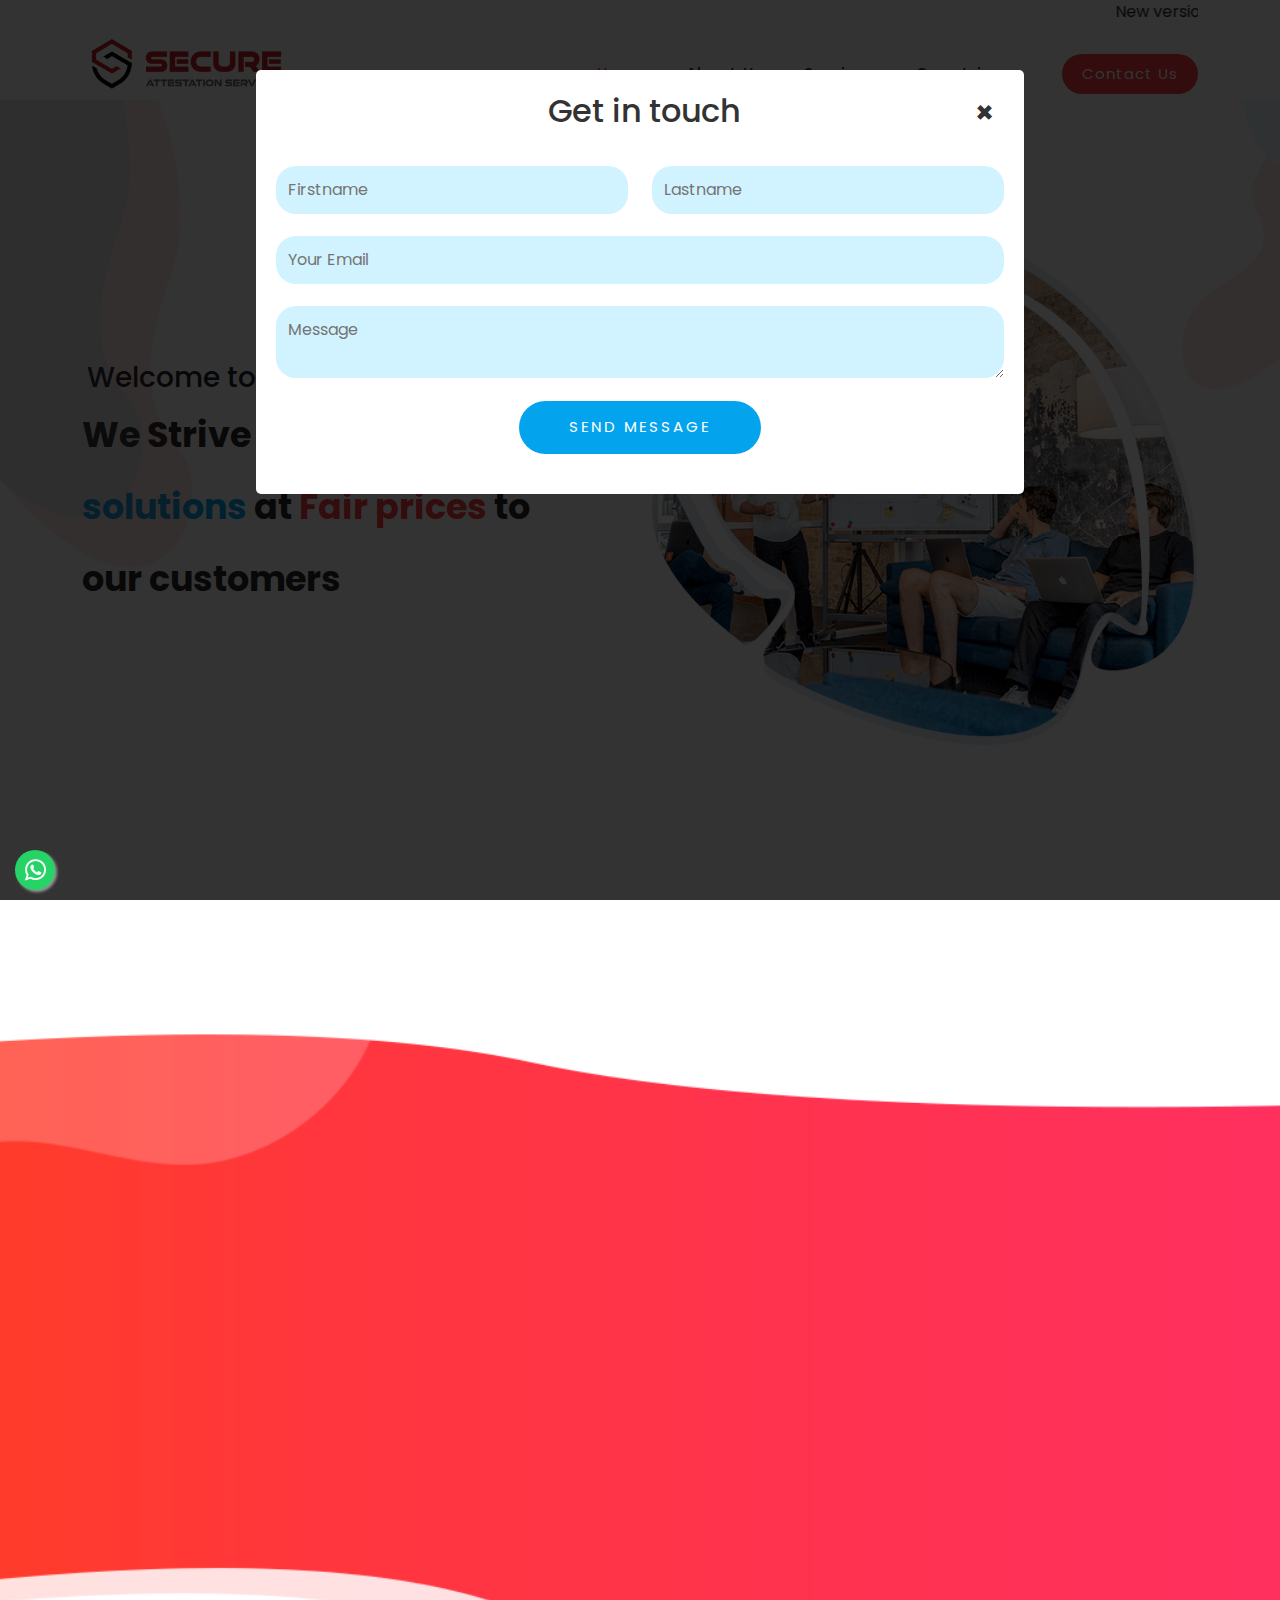
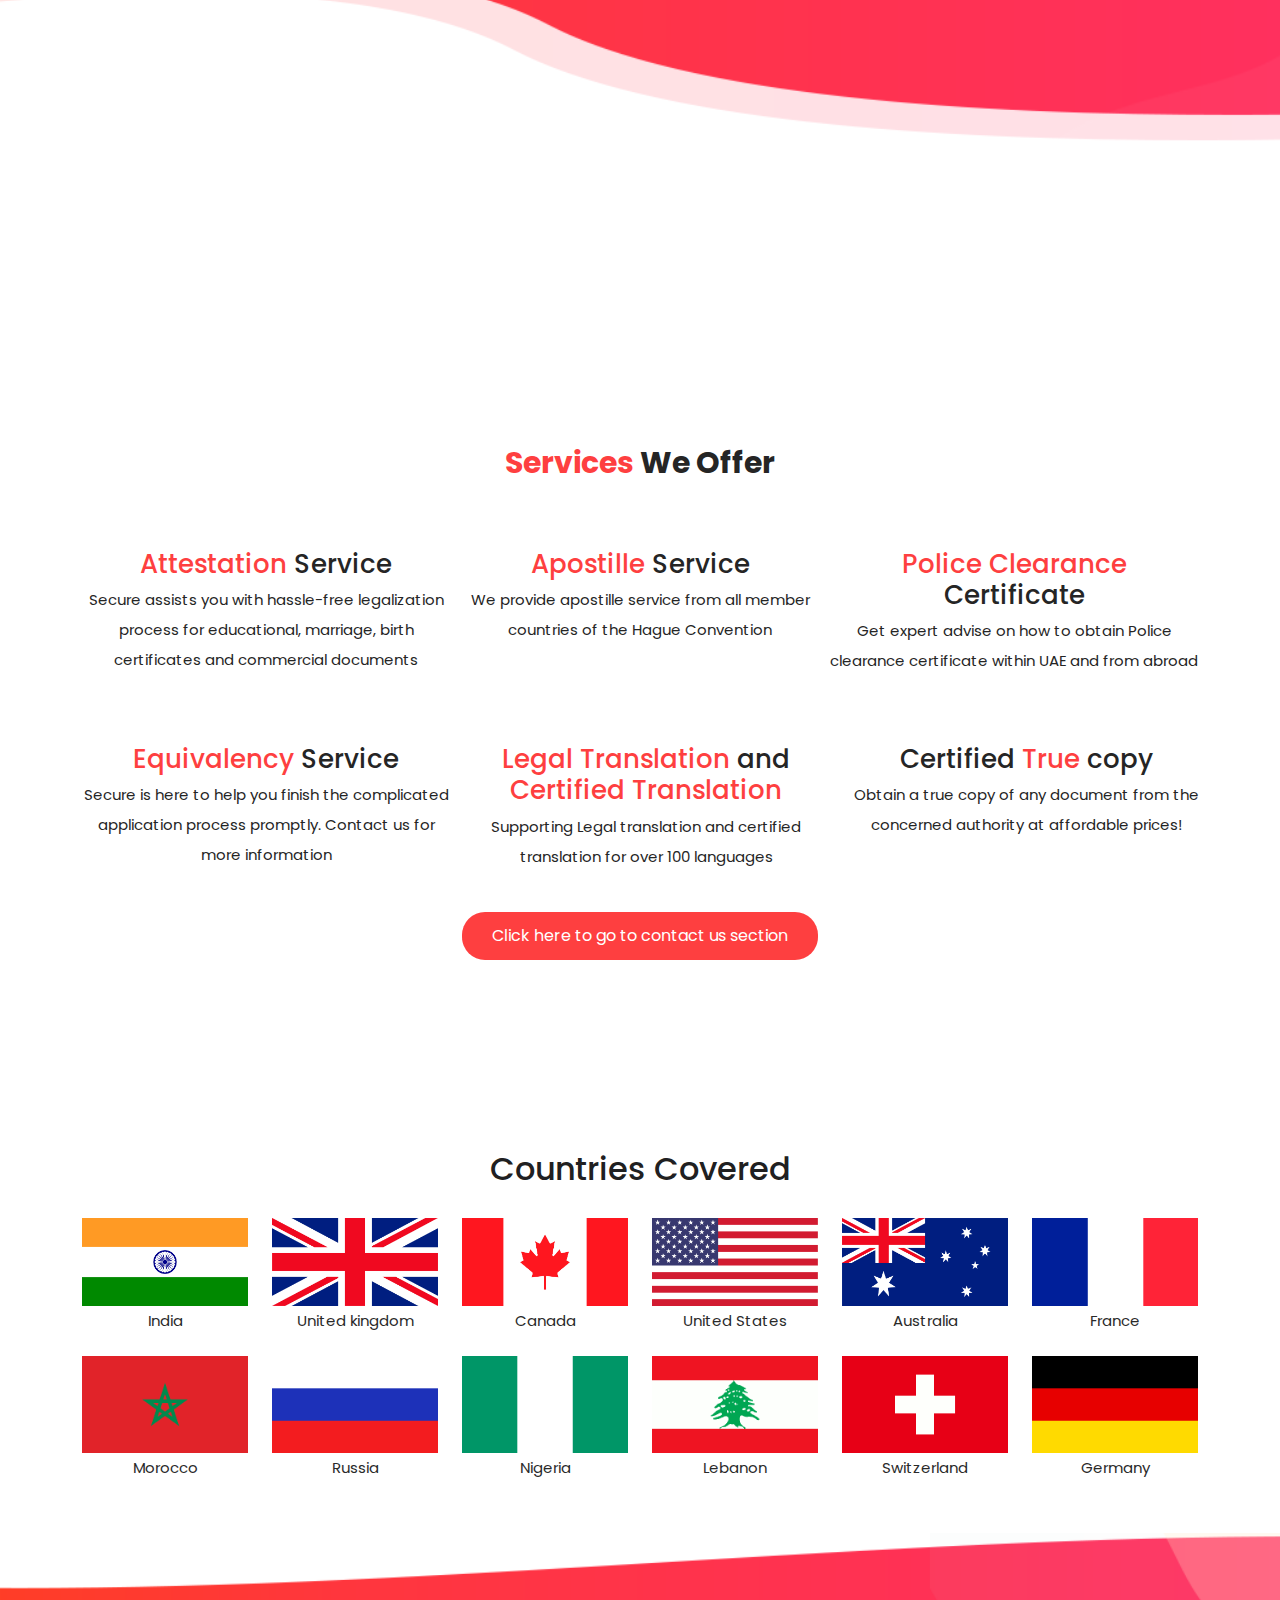
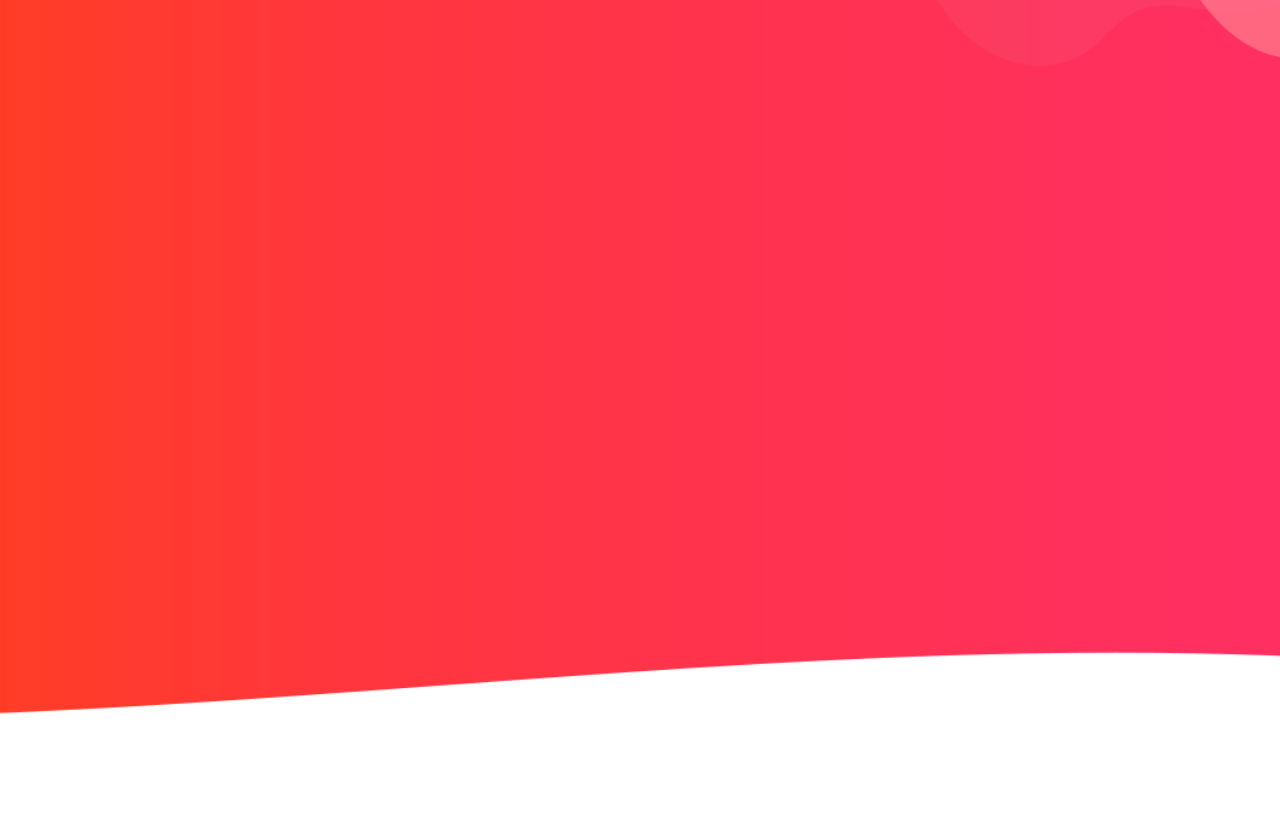
<file: Secure Attestation/index.html>
<!DOCTYPE html>
<html lang="en">

  <head>

    <meta charset="UTF-8">
    <meta name="viewport" content="width=device-width, initial-scale=1, shrink-to-fit=no">
    <meta name="description" content="">
    <meta name="author" content="">
    <link rel="preconnect" href="https://fonts.gstatic.com">
    <link href="https://fonts.googleapis.com/css2?family=Poppins:wght@100;200;300;400;500;600;700;800;900&display=swap" rel="stylesheet">
    <link rel="icon" type="x-icon" href="/assets/images/logo2.png">

    <title>Secure Attestations</title>

    <!-- Bootstrap core CSS -->
    <link href="vendor/bootstrap/css/bootstrap.min.css" rel="stylesheet">

    <!-- Additional CSS Files -->
    <link rel="stylesheet" href="assets/css/fontawesome.css">
    <link rel="stylesheet" href="assets/css/templatemo-space-dynamic.css">
    <link rel="stylesheet" href="assets/css/animated.css">
    <link rel="stylesheet" href="assets/css/owl.css">
    
  </head>

<body>

  <!-- ***** Preloader Start ***** -->
  <div id="js-preloader" class="js-preloader">
    <div class="preloader-inner">
      <span class="dot"></span>
      <div class="dots">
        <span></span>
        <span></span>
        <span></span>
      </div>
    </div>
  </div>
  <!-- ***** Preloader End ***** -->

  <!-- ***** Header Area Start ***** -->
  <header style="background-color: #fff;" class="header-area header-sticky wow slideInDown" data-wow-duration="0.75s" data-wow-delay="0s">
    <div class="container">
      <div class="row">
        <div class="col-md-12">
            <div class="d-flex justify-content-between align-items-center breaking-news bg-white">
                <!-- <div class="d-flex flex-row flex-grow-1 flex-fill justify-content-center bg-danger text-white news"><span class="d-flex align-items-center">&nbsp;Update</span></div>-->
                <marquee class="news-scroll" behavior="scroll" direction="left" onmouseover="this.stop();" onmouseout="this.start();"> 
                  <a href="#">New version to be released soon. </a> 
                </marquee>
            </div>
        </div>
    </div>
      <div class="row">
        <div class="col-12">
          <nav class="main-nav">
            <!-- ***** Logo Start ***** -->
            <a href="index.html" class="logo">
              <img src="assets/images/logo.png">
            </a>
            <!-- ***** Logo End ***** -->
            <!-- ***** Menu Start ***** -->
            <ul class="nav">
              <li class="scroll-to-section"><a href="#top" class="active">Home</a></li>
              <li class="scroll-to-section"><a href="#about">About Us</a></li>
              <li class="scroll-to-section"><a href="#services">Services</a></li>
              <li class="scroll-to-section"><a href="#Countries">Countries</a></li>  
              <li><div class="main-red-button"><a href="#divOne">Contact Us</a></div></li> 
            </ul>        
            <a class='menu-trigger'>
                <span>Menu</span>
            </a>
            <!-- ***** Menu End ***** -->
          </nav>
        </div>
      </div>
    </div>
  </header>
  <!-- ***** Header Area End ***** -->

  <div class="main-banner wow fadeIn" id="top" data-wow-duration="1s" data-wow-delay="0.5s">
    <div class="container">
      <div class="row">
        <div class="col-lg-12">
          <div class="row">
            <div class="col-lg-6 align-self-center">
              <div class="left-content header-text wow fadeInLeft" data-wow-duration="1s" data-wow-delay="1s">
                <h3 style="margin: 5px;">Welcome to Secure Attestations</h3>
                <h2>We Strive to provide <em>Simple solutions</em> at <span>Fair prices</span> to our customers</h2>
                
              </div>
            </div>
            <div class="col-lg-6">
              <div class="right-image wow fadeInRight" data-wow-duration="1s" data-wow-delay="0.5s">
                <img src="assets/images/banner-right-image.png" alt="team meeting">
              </div>
            </div>
          </div>
        </div>
      </div>
    </div>
  </div>

  <div id="about" class="about-us section">
    <div class="container">
      <div class="row">
        <div class="col-lg-6">
          <div class="left-image wow fadeIn" data-wow-duration="1s" data-wow-delay="0.2s">
           <p>Secure Attestation is a team of experienced professionals with a passion for what we do. With a combined experience of over 10 years in attestation sector, legalization services and apostille services.
            It is our guarantee to you that our service will be impeccable. Beyond just handling your documents, we promise dedication and honesty and assurity of 100% acceptability of the attestations done.       
            The strong pillars of Secure Attestation is on our values to be genuine in what we do, be transparent and never compromise on quality. We understand the importance of the documents the prompt action required. So it is vital that each client’s expectations are met with excellence and top notch quality of customer service.</p>
          </div>
        </div>
        <div class="col-lg-6 align-self-center">
          <div class="services">
            <div class="row">
              <div class="col-lg-4">
                <div class="item wow fadeIn" data-wow-duration="1s" data-wow-delay="0.5s">
                  <div class="icon">
                    <img src="assets/images/service-icon-01.png" alt="reporting">
                  </div>
                  <div class="right-text">
                    <h4>Our Purpose</h4>
                    <p>We strive to provide simple solutions at fair prices to our customers</p>
                  </div>
                </div>
              </div>
              <div class="col-lg-4">
                <div class="item wow fadeIn" data-wow-duration="1s" data-wow-delay="0.7s">
                  <div class="icon">
                    <img src="assets/images/service-icon-02.png" alt="">
                  </div>
                  <div class="right-text">
                    <h4>Mission</h4>
                    <p>To serve clients to the best of our potential and provide an optimistic and progressive environment.</p>
                  </div>
                </div>
              </div>
              <div class="col-lg-4">
                <div class="item wow fadeIn" data-wow-duration="1s" data-wow-delay="0.9s">
                  <div class="icon">
                    <img src="assets/images/service-icon-03.png" alt="">
                  </div>
                  <div class="right-text">
                    <h4>Vision</h4>
                    <p>To provide a one-stop solution for all attestation, apostille, legalization requirements to those who need worldwide.</p>
                  </div>
                </div>
              </div>
            </div>
          </div>
        </div>
      </div>
    </div>
  </div>

  <div id="services" class="our-services section">
    <div class="container">
      <div class="row">
        <h1 class="services_taital"> <span style="color: #fe3f40">Services</span> We Offer</h1>
            <div class="services_section_2 layout_padding">
                <div class="row">
                    <div class="col-md-4 padding_right_0">
                      <a href="#contactDiv">
                        <div class="services_box">
                          <h4 class="express_text"><span style="color: #fe3f40">Attestation</span> Service</h4>
                            <p class="lorem_text">Secure assists you with hassle-free legalization process for educational, marriage, birth certificates and commercial documents </p>
                        </div>
                      </a>
                    </div>
                    <div class="col-md-4 padding_0">
                      <a href="#contactDiv">
                        <div class="services_box">
                          <h4 class="express_text"><span style="color: #fe3f40">Apostille</span> Service</h4>
                            <p class="lorem_text">We provide apostille service from all member countries of the Hague Convention</p>      
                        </div>
                      </a>
                    </div>
                    <div class="col-md-4 padding_left_0">
                      <a href="#contactDiv">
                        <div class="services_box">
                          <h4 class="express_text"><span style="color: #fe3f40">Police Clearance</span> Certificate</h4>
                            <p class="lorem_text">Get expert advise on how to obtain Police clearance certificate within UAE and from abroad</p>                       
                        </div>
                      </a>
                    </div>
                    <div class="col-md-4 padding_right_0">
                      <a href="#contactDiv">
                        <div class="services_box">
                          <h4 class="express_text"><span style="color: #fe3f40">Equivalency</span> Service</h4>
                          <p class="lorem_text">Secure is here to help you finish the complicated application process promptly. Contact us for more information </p>
                        </div>
                      </a>
                    </div>
                    <div class="col-md-4 padding_right_0">
                      <a href="#contactDiv">
                        <div class="services_box">
                          <h4 class="express_text"><span style="color: #fe3f40">Legal Translation</span> and<span style="color: #fe3f40"> Certified Translation</span></h4>
                          <p class="lorem_text">Supporting Legal translation and certified translation for over 100 languages</p>
                        </div>
                      </a>
                    </div>
                    <div class="col-md-4 padding_right_0">
                      <a href="#contactDiv">
                        <div class="services_box">
                          <h4 class="express_text">Certified <span style="color: #fe3f40">True</span> copy</h4>
                          <p class="lorem_text">Obtain a true copy of any document from the concerned authority at affordable prices!</p>
                        </div>
                      </a>
                    </div>
                  </a>
                    <div class="col-md-4"> 
                    </div>
                    <div class="col-md-4">
                      <div class="contact-btn"><a href="#contactDiv">Click here to go to contact us section</a></div>
                    </div>
                </div>
         </div>
      </div>
    </div>
  </div>

  
  <div id="Countries" class="our-countries section">
    <div class="container">
      <div class="row">
         <div class="col-md-6 offset-md-3">
            <div class="titlepage">
               <h2>Countries Covered</h2>
               <span></span> 
            </div>
      </div>
         <div class="container" >     
         </div class="row">
            <div class="col-lg-2 col-md-4 col-sm-4 col-12 flags">
               <img class="img-fluid" src = "assets/images/india2.jpg">
               <p style="text-align: center;">India</p>
            </div>
            <div class="col-lg-2 col-md-4 col-sm-4 col-12 flags">
               <img class="img-fluid"src = "assets/images/united_kingdom.jpg">
               <p style="text-align: center;">United kingdom</p>
            </div>
            <div class="col-lg-2 col-md-4 col-sm-4 col-12 flags">
               <img class="img-fluid"src = "assets/images/canada.jpg">
               <p style="text-align: center;">Canada</p>
            </div>  
            <div class="col-lg-2 col-md-4 col-sm-4 col-12 flags">
               <img class="img-fluid"src = "assets/images/united_states.jpg">
               <p style="text-align: center;">United States</p>
            </div>
            <div class="col-lg-2 col-md-4 col-sm-4 col-12 flags">
               <img class="img-fluid" src = "assets/images/australia.jpg">
               <p style="text-align: center;">Australia</p>
            </div>
            <div class="col-lg-2 col-md-4 col-sm-4 col-12 flags">
               <img class="img-fluid"src = "assets/images/france.jpg">
               <p style="text-align: center;">France</p>
            </div>
           </div>
           <div class="row">
            <div class="col-lg-2 col-md-4 col-sm-4 col-12 flags">
               <img class="img-fluid"src = "assets/images/morocco.png">
               <p style="text-align: center;">Morocco</p>
            </div>
            <div class="col-lg-2 col-md-4 col-sm-4 col-12 flags">
               <img class="img-fluid"src = "assets/images/russia.png">
               <p style="text-align: center;">Russia</p>
            </div>
            <div class="col-lg-2 col-md-4 col-sm-4 col-12 flags">
               <img class="img-fluid" src = "assets/images/nigeria.png">
               <p style="text-align: center;">Nigeria</p>
            </div>
            <div class="col-lg-2 col-md-4 col-sm-4 col-12 flags">
               <img class="img-fluid"src = "assets/images/lebanon.png">
               <p style="text-align: center;">Lebanon</p>
            </div>
            <div class="col-lg-2 col-md-4 col-sm-4 col-12 flags">
               <img class="img-fluid"src = "assets/images/switzerland.png">
               <p style="text-align: center;">Switzerland</p>
            </div>
            <div class="col-lg-2 col-md-4 col-sm-4 col-12 flags">
               <img class="img-fluid"src = "assets/images/germany.png">
               <p style="text-align: center;">Germany</p>
            </div>
            </div>
         </div>      
   </div>
  </div>

  
  <div id="contactDiv" class="contact-us section">
    <div class="container">
      <div class="row">
        <h1 class="services_taital"> <span style="color: #fe3f40"></span></h1>
        <div class="col-lg-6 align-self-center wow fadeInLeft" data-wow-duration="0.5s" data-wow-delay="0.25s">
          <div class="section-heading">
            <h2>Let's get in touch</h2>
            <div class="phone-info">
              <h3><span><i class="fa fa-phone"></i>   Landline : +971 4 329 0994</span></h3>
              <h3><i class="fa fa-phone"></i>    Mobile and whatsapp: +971 526 384 831</h3>
              <h3>Email address: info@secureattestation.com</h3>
            </div>
          </div>
        </div>
        <div class="col-lg-6 wow fadeInRight" data-wow-duration="0.5s" data-wow-delay="0.25s">
          <form id="contact" class="resetForm">
            <div class="row">
              <div class="col-lg-6">
                <fieldset>
                  <input type="text" name="firstname" id="firstname" placeholder="Firstname" autocomplete="on" required>
                </fieldset>
              </div>
              <div class="col-lg-6">
                <fieldset>
                  <input type="text" name="lastname" id="lastname" placeholder="Lastname" autocomplete="on" required>
                </fieldset>
              </div>
              <div class="col-lg-12">
                <fieldset>
                  <input type="text" name="email" id="email" pattern="[^ @]*@[^ @]*" placeholder="Your Email" required="">
                </fieldset>
              </div>
              <div class="col-lg-12">
                <fieldset>
                  <textarea name="message" type="text" class="form-control" id="message" placeholder="Message" required=""></textarea>  
                </fieldset>
              </div>
              <div class="col-lg-12">
                <fieldset>
                  <button type="submit" id="form-submit" class="main-button ">Send Message</button>
                </fieldset>
              </div>
            </div>
            <div class="contact-dec">
              <img src="assets/images/contact-decoration.png" alt="">
            </div>
          </form>
        </div>
      </div>
    </div>
  </div>

 <div class="overlay" id="divOne">
		<div class="wrapper">
		  <h2>Get in touch</h2><a class="close" href="#">&times;</a>
        <div class="col-lg-12 wow fadeInRight" data-wow-duration="0.5s" data-wow-delay="0.25s"></div>
				<div class="container">
					<form id="getInTouchForm" class="cOntact-us resetForm" style="margin-top: 10px">
            <div class="row">
              <div class="col-lg-6">
                <fieldset>
                  <input type="text" name="firstname" id="firstname" placeholder="Firstname" autocomplete="on" required>
                </fieldset>
              </div>
              <div class="col-lg-6">
                <fieldset>
                  <input type="text" name="lastname" id="lastname" placeholder="Lastname" autocomplete="on" required>
                </fieldset>
              </div>
              <div class="col-lg-12">
                <fieldset>
                  <input type="text" name="email" id="email" pattern="[^ @]*@[^ @]*" placeholder="Your Email" required="">
                </fieldset>
              </div>
              <div class="col-lg-12">
                <fieldset>
                  <textarea name="message" type="text" id="message" placeholder="Message" required=""></textarea>  
                </fieldset>
              </div>
              <div class="col-lg-12">
                <fieldset>
                  <button type="submit" id="form-submit" class="main-button ">Send Message</button>
                </fieldset>
              </div>
            </div>
					</form>
				</div>
		</div>
	</div>
  
  <div style="display: none;" id="messagePopup"><a href="#enquiryMessage">Message Popup</a></div>

  <div class="overlay" id="enquiryMessage">
		<div class="wrapper">
		  <a class="close" href="#">&times;</a>
        <div class="col-lg-12 wow fadeInRight" data-wow-duration="0.5s" data-wow-delay="0.25s"></div>
				<div class="container">
					<p id="msgString"></p>
				</div>
		</div>
	</div>

  <div style="display: none;" id="cssSpinnerLoad"><a href="#cssSpinnerLoadDiv">Message Popup</a></div>

  <div class="overlay" id="cssSpinnerLoadDiv">
		  <a class="close" href="#">&times;</a>	
      <div class="cssload-main">
        <span class="cssload-spinner"></span>
		  </div>
	</div>


  <a  class="whats-app" href="https://api.whatsapp.com/send/?phone=971544255147&text&app_absent=0">
    <i class="fa fa-whatsapp my-float"></i>
  </a>

  <footer>
    <div class="container">
      <div class="row">
        <div class="col-lg-12 wow fadeIn" data-wow-duration="1s" data-wow-delay="0.25s">
          <p> Copyright <span id="currentYear"></span> . All Rights Reserved. 
          </p>
        </div>
      </div>
    </div>
  </footer>

  <!-- Scripts -->

      <!--Start of Tawk.to Script-->
        <script type="text/javascript">
           var Tawk_API=Tawk_API||{}, Tawk_LoadStart=new Date();
             (function(){
                var s1=document.createElement("script"),s0=document.getElementsByTagName("script")[0];
               s1.async=true;
               s1.src='https://embed.tawk.to/63b5321347425128790b8cdf/1gltsn7ka';
               s1.charset='UTF-8';
               s1.setAttribute('crossorigin','*');
                s0.parentNode.insertBefore(s1,s0);
             })();
         </script>
     <!--End of Tawk.to Script-->
 
      <script src="vendor/jquery/jquery.min.js"></script>
      <script src="vendor/bootstrap/js/bootstrap.bundle.min.js"></script>
      <script src="assets/js/owl-carousel.js"></script>
      <script src="assets/js/animation.js"></script>
      <script src="assets/js/imagesloaded.js"></script>
      <script src="assets/js/templatemo-custom.js"></script>
</body>
</html>
</file>
<file: Secure Attestation/assets/css/templatemo-space-dynamic.css>
/* 

TemplateMo 562 Space Dynamic

https://templatemo.com/tm-562-space-dynamic

*/

/* ---------------------------------------------
Table of contents
------------------------------------------------
01. font & reset css
02. reset
03. global styles
04. header
05. banner
06. features
07. testimonials
08. contact
09. footer
10. preloader
11. search
12. portfolio

--------------------------------------------- */
/* 
---------------------------------------------
font & reset css
--------------------------------------------- 
*/
@import url('https://fonts.googleapis.com/css2?family=Poppins:wght@100;200;300;400;500;600;700;800;900&display=swap');
/* 
---------------------------------------------
reset
--------------------------------------------- 
*/

.logo {
  
  margin-top: -15px;
  margin-bottom: 20px;
  margin-right: 20px;
  height: 100%;
  width: 250px;

}


html, body, div, span, applet, object, iframe, h1, h2, h3, h4, h5, h6, p, blockquote, div
pre, a, abbr, acronym, address, big, cite, code, del, dfn, em, font, img, ins, kbd, q,
s, samp, small, strike, strong, sub, sup, tt, var, b, u, i, center, dl, dt, dd, ol, ul, li,
figure, header, nav, section, article, aside, footer, figcaption {
  margin: 0;
  padding: 0;
  border: 0;
  outline: 0;
}

/* clear fix */
.grid:after {
  content: '';
  display: block;
  clear: both;
}

/* ---- .grid-item ---- */

.grid-sizer,
.grid-item {
  width: 50%;
}

.grid-item {
  float: left;
}

.grid-item img {
  display: block;
  max-width: 100%;
}

.clearfix:after {
  content: ".";
  display: block;
  clear: both;
  visibility: hidden;
  line-height: 0;
  height: 0;
}

.clearfix {
  display: inline-block;
}

html[xmlns] .clearfix {
  display: block;
}

* html .clearfix {
  height: 1%;
}

ul, li {
  padding: 0;
  margin: 0;
  list-style: none;
}

header, nav, section, article, aside, footer, hgroup {
  display: block;
}

* {
  box-sizing: border-box;
}

html, body {
  font-family: 'Poppins', sans-serif;
  font-weight: 400;
  background-color: #fff;
  -ms-text-size-adjust: 100%;
  -webkit-font-smoothing: antialiased;
  -moz-osx-font-smoothing: grayscale;
}

a {

  color: inherit;
  text-decoration: none !important;
}

a:hover {

  color: inherit;

}

h1, h2, h3, h4, h5, h6 {
  margin-top: 0px;
  margin-bottom: 0px;
}

ul {
  margin-bottom: 0px;
}

p {
  font-size: 15px;
  line-height: 30px;
  color: #2a2a2a;
}

img {
  width: 100%;
  overflow: hidden;
}


/* 
---------------------------------------------
global styles
--------------------------------------------- 
*/
html,
body {
  background: #fff;
  font-family: 'Poppins', sans-serif;
}

::selection {
  background: #03a4ed;
  color: #fff;
}

::-moz-selection {
  background: #03a4ed;
  color: #fff;
}

@media (max-width: 991px) {
  html, body {
    overflow-x: hidden;
  }
  .mobile-top-fix {
    margin-top: 30px;
    margin-bottom: 0px;
  }
  .mobile-bottom-fix {
    margin-bottom: 30px;
  }
  .mobile-bottom-fix-big {
    margin-bottom: 60px;
  }
}

.page-section {
  margin-top: 120px;
}

.section-heading h2 {
  font-size: 30px;
  text-transform: capitalize;
  color: #2a2a2a;
  font-weight: 700;
  letter-spacing: 0.25px;
  position: relative;
  z-index: 2;
  line-height: 44px;
}

.section-heading h2 em {
  font-style: normal;
  color: #03a4ed;
}

.section-heading h2 span {
  color: #fe3f40;
}

.main-blue-button a {
  display: inline-block;
  background-color: #03a4ed;
  font-size: 15px;
  font-weight: 400;
  color: #fff;
  text-transform: capitalize;
  padding: 12px 25px;
  border-radius: 23px;
  letter-spacing: 0.25px;
}

.main-red-button a {
  display: inline-block;
  background-color: #fe3f40;
  font-size: 15px;
  font-weight: 400;
  color: #fff;
  text-transform: capitalize;
  padding: 12px 25px;
  border-radius: 23px;
  letter-spacing: 0.25px;
}

.contact-btn {

  padding: 12px 25px;
  margin-top: 40px;
  text-align: center;
  border-radius: 23px;
  background-color: #fe3f40;

}

.contact-btn a{

  color: #fff;

}

.main-white-button a {
  display: inline-block;
  background-color: #fff;
  font-size: 15px;
  font-weight: 400;
  color: #fe3f40;
  text-transform: capitalize;
  padding: 12px 25px;
  border-radius: 23px;
  letter-spacing: 0.25px;
}


/* 
---------------------------------------------
header
--------------------------------------------- 
*/

.background-header {
  background-color: #fff!important;
  height: 80px!important;
  position: fixed!important;
  top: 0px;
  left: 0px;
  right: 0px;
  box-shadow: 0px 0px 10px rgba(0,0,0,0.15)!important;
}

.background-header .logo,
.background-header .main-nav .nav li a {
  color: #1e1e1e!important;
}

.background-header .main-nav .nav li:hover a {
  color: #fe3f40!important;
}

.background-header .nav li a.active {
  color: #fe3f40!important;
}

.header-area {
  background-color: white ;
  position: absolute;
  top: 0px;
  left: 0px;
  right: 0px;
  z-index: 50;
  height: 100px;
  -webkit-transition: all .5s ease 0s;
  -moz-transition: all .5s ease 0s;
  -o-transition: all .5s ease 0s;
  transition: all .5s ease 0s;
}

.header-area .main-nav {
  min-height: 80px;
  background: transparent;
}

.header-area .main-nav .logo {
  margin-top: 10px;
  float: left;
  -webkit-transition: all 0.3s ease 0s;
  -moz-transition: all 0.3s ease 0s;
  -o-transition: all 0.3s ease 0s;
  transition: all 0.3s ease 0s;
}

.header-area .main-nav .logo img {
  width: 80%;
  height: auto;
  margin: 1px;

}
.header-area .main-nav .logo h4 {
    font-size: 24px;
    font-weight: 700;
    text-transform: uppercase;
    color: #03a4ed;
    line-height: 100px;
    float: left;
    -webkit-transition: all 0.3s ease 0s;
    -moz-transition: all 0.3s ease 0s;
    -o-transition: all 0.3s ease 0s;
    transition: all 0.3s ease 0s;
}

.logo h4 span {
  color: #fe3f40;
}

.background-header .main-nav .logo h4 {
  line-height: 80px;
}

.background-header .main-nav .nav {
  margin-top: 20px !important;
}

.header-area .main-nav .nav {
  float: right;
  margin-top: 30px;
  margin-right: 0px;
  background-color: transparent;
  -webkit-transition: all 0.3s ease 0s;
  -moz-transition: all 0.3s ease 0s;
  -o-transition: all 0.3s ease 0s;
  transition: all 0.3s ease 0s;
  position: relative;
 
}

.header-area .main-nav .nav li {
  padding-left: 20px;
  padding-right: 20px;
}

.header-area .main-nav .nav li:last-child {
  padding-right: 0px;
  padding-left: 40px;
}

.header-area .main-nav .nav li:last-child a ,
.background-header .main-nav .nav li:last-child a {
  color: #fff !important;
  padding: 0px 20px;
  font-weight: 400;
}

.header-area .main-nav .nav li:last-child a:hover,
.header-area .main-nav .nav li:last-child a.active {
  color: #fff !important;
}

.header-area .main-nav .nav li a {
  display: block;
  font-weight: 500;
  font-size: 15px;
  color: #2a2a2a;
  text-transform: capitalize;
  -webkit-transition: all 0.3s ease 0s;
  -moz-transition: all 0.3s ease 0s;
  -o-transition: all 0.3s ease 0s;
  transition: all 0.3s ease 0s;
  height: 40px;
  line-height: 40px;
  border: transparent;
  letter-spacing: 1px;
}

.header-area .main-nav .nav li a {
  color: #2a2a2a;
}

.header-area .main-nav .nav li:hover a,
.header-area .main-nav .nav li a.active {
  color: #fe3f40!important;
}

.background-header .main-nav .nav li:hover a,
.background-header .main-nav .nav li a.active {
  color: #fe3f40!important;
  opacity: 1;
}

.header-area .main-nav .nav li:last-child a:hover ,
.background-header .main-nav .nav li:last-child a:hover {
  background-color: #03a4ed;
}

.header-area .main-nav .nav li.submenu {
  position: relative;
  padding-right: 30px;
}

.header-area .main-nav .nav li.submenu:after {
  font-family: FontAwesome;
  content: "\f107";
  font-size: 12px;
  color: #2a2a2a;
  position: absolute;
  right: 18px;
  top: 12px;
}

.background-header .main-nav .nav li.submenu:after {
  color: #2a2a2a;
}

.header-area .main-nav .nav li.submenu ul {
  position: absolute;
  width: 200px;
  box-shadow: 0 2px 28px 0 rgba(0, 0, 0, 0.06);
  overflow: hidden;
  top: 50px;
  opacity: 0;
  transform: translateY(+2em);
  visibility: hidden;
  z-index: -1;
  transition: all 0.3s ease-in-out 0s, visibility 0s linear 0.3s, z-index 0s linear 0.01s;
}

.header-area .main-nav .nav li.submenu ul li {
  margin-left: 0px;
  padding-left: 0px;
  padding-right: 0px;
}

.header-area .main-nav .nav li.submenu ul li a {
  opacity: 1;
  display: block;
  background: #f7f7f7;
  color: #2a2a2a!important;
  padding-left: 20px;
  height: 40px;
  line-height: 40px;
  -webkit-transition: all 0.3s ease 0s;
  -moz-transition: all 0.3s ease 0s;
  -o-transition: all 0.3s ease 0s;
  transition: all 0.3s ease 0s;
  position: relative;
  font-size: 13px;
  font-weight: 400;
  border-bottom: 1px solid #eee;
}

.header-area .main-nav .nav li.submenu ul li a:hover {
  background: #fff;
  color: #fe3f40!important;
  padding-left: 25px;
}

.header-area .main-nav .nav li.submenu ul li a:hover:before {
  width: 3px;
}

.header-area .main-nav .nav li.submenu:hover ul {
  visibility: visible;
  opacity: 1;
  z-index: 1;
  transform: translateY(0%);
  transition-delay: 0s, 0s, 0.3s;
}

.header-area .main-nav .menu-trigger {
  cursor: pointer;
  display: block;
  position: absolute;
  top: 33px;
  width: 32px;
  height: 40px;
  text-indent: -9999em;
  z-index: 99;
  right: 40px;
  display: none;
}

.background-header .main-nav .menu-trigger {
  top: 23px;
}

.header-area .main-nav .menu-trigger span,
.header-area .main-nav .menu-trigger span:before,
.header-area .main-nav .menu-trigger span:after {
  -moz-transition: all 0.4s;
  -o-transition: all 0.4s;
  -webkit-transition: all 0.4s;
  transition: all 0.4s;
  background-color: #1e1e1e;
  display: block;
  position: absolute;
  width: 30px;
  height: 2px;
  left: 0;
}

.background-header .main-nav .menu-trigger span,
.background-header .main-nav .menu-trigger span:before,
.background-header .main-nav .menu-trigger span:after {
  background-color: #1e1e1e;
}

.header-area .main-nav .menu-trigger span:before,
.header-area .main-nav .menu-trigger span:after {
  -moz-transition: all 0.4s;
  -o-transition: all 0.4s;
  -webkit-transition: all 0.4s;
  transition: all 0.4s;
  background-color: #1e1e1e;
  display: block;
  position: absolute;
  width: 30px;
  height: 2px;
  left: 0;
  width: 75%;
}

.background-header .main-nav .menu-trigger span:before,
.background-header .main-nav .menu-trigger span:after {
  background-color: #1e1e1e;
}

.header-area .main-nav .menu-trigger span:before,
.header-area .main-nav .menu-trigger span:after {
  content: "";
}

.header-area .main-nav .menu-trigger span {
  top: 16px;
}

.header-area .main-nav .menu-trigger span:before {
  -moz-transform-origin: 33% 100%;
  -ms-transform-origin: 33% 100%;
  -webkit-transform-origin: 33% 100%;
  transform-origin: 33% 100%;
  top: -10px;
  z-index: 10;
}

.header-area .main-nav .menu-trigger span:after {
  -moz-transform-origin: 33% 0;
  -ms-transform-origin: 33% 0;
  -webkit-transform-origin: 33% 0;
  transform-origin: 33% 0;
  top: 10px;
}

.header-area .main-nav .menu-trigger.active span,
.header-area .main-nav .menu-trigger.active span:before,
.header-area .main-nav .menu-trigger.active span:after {
  background-color: transparent;
  width: 100%;
}

.header-area .main-nav .menu-trigger.active span:before {
  -moz-transform: translateY(6px) translateX(1px) rotate(45deg);
  -ms-transform: translateY(6px) translateX(1px) rotate(45deg);
  -webkit-transform: translateY(6px) translateX(1px) rotate(45deg);
  transform: translateY(6px) translateX(1px) rotate(45deg);
  background-color: #1e1e1e;
}

.background-header .main-nav .menu-trigger.active span:before {
  background-color: #1e1e1e;
}

.header-area .main-nav .menu-trigger.active span:after {
  -moz-transform: translateY(-6px) translateX(1px) rotate(-45deg);
  -ms-transform: translateY(-6px) translateX(1px) rotate(-45deg);
  -webkit-transform: translateY(-6px) translateX(1px) rotate(-45deg);
  transform: translateY(-6px) translateX(1px) rotate(-45deg);
  background-color: #1e1e1e;
}

.background-header .main-nav .menu-trigger.active span:after {
  background-color: #1e1e1e;
}

.header-area.header-sticky {
  min-height: 90px;
}

.header-area .nav {
  margin-top: 30px;
}

.header-area.header-sticky .nav li a.active {
  color: #fe3f40;
}

@media (max-width: 1200px) {
  .header-area .main-nav .nav li {
    padding-left: 12px;
    padding-right: 12px;
  }
  .header-area .main-nav:before {
    display: none;
  }
}

@media (max-width: 992px) {
  .header-area .main-nav .nav li:last-child  ,
  .background-header .main-nav .nav li:last-child {
    display: none;
  }
  .header-area .main-nav .nav li:nth-child(6),
  .background-header .main-nav .nav li:nth-child(6) {
    padding-right: 0px;
  }
}

@media (max-width: 767px) {
  .background-header .main-nav .nav {
    margin-top: 80px !important;
  }
  .header-area .main-nav .logo {
    color: #1e1e1e;
  }
  .header-area.header-sticky .nav li a:hover,
  .header-area.header-sticky .nav li a.active {
    color: #fe3f40!important;
    opacity: 1;
  }
  .header-area.header-sticky .nav li.search-icon a {
    width: 100%;
  }
  .header-area {
    background-color: white;
    padding: 0px 15px;
    height: 100px;
    box-shadow: none;
    text-align: center;
  }
  .header-area .container {
    padding: 0px;
  }

  .header-area .menu-trigger {
    display: block !important;
  }
  .header-area .main-nav {
    overflow: hidden;
  }
  .header-area .main-nav .nav {
    float: none;
    width: 100%;
    display: none;
    -webkit-transition: all 0s ease 0s;
    -moz-transition: all 0s ease 0s;
    -o-transition: all 0s ease 0s;
    transition: all 0s ease 0s;
    margin-left: 0px;
  }
  .background-header .nav {
    margin-top: 80px;
  }
  .header-area .main-nav .nav li:first-child {
    border-top: 1px solid #eee;
  }
  .header-area.header-sticky .nav {
    margin-top: 100px;
  }
  .header-area .main-nav .nav li {
    width: 100%;
    background: #fff;
    border-bottom: 1px solid #e7e7e7;
    padding-left: 0px !important;
    padding-right: 0px !important;
  }
  .header-area .main-nav .nav li a {
    height: 50px !important;
    line-height: 50px !important;
    padding: 0px !important;
    border: none !important;
    background: #f7f7f7 !important;
    color: #191a20 !important;
  }
  .header-area .main-nav .nav li a:hover {
    background: #eee !important;
    color: #fe3f40!important;
  }
  .header-area .main-nav .nav li.submenu ul {
    position: relative;
    visibility: inherit;
    opacity: 1;
    z-index: 1;
    transform: translateY(0%);
    transition-delay: 0s, 0s, 0.3s;
    top: 0px;
    width: 100%;
    box-shadow: none;
    height: 0px;
  }
  .header-area .main-nav .nav li.submenu ul li a {
    font-size: 12px;
    font-weight: 400;
  }
  .header-area .main-nav .nav li.submenu ul li a:hover:before {
    width: 0px;
  }
  .header-area .main-nav .nav li.submenu ul.active {
    height: auto !important;
  }
  .header-area .main-nav .nav li.submenu:after {
    color: #3B566E;
    right: 25px;
    font-size: 14px;
    top: 15px;
  }
  .header-area .main-nav .nav li.submenu:hover ul, .header-area .main-nav .nav li.submenu:focus ul {
    height: 0px;
  }
}

@media (min-width: 767px) {
  .header-area .main-nav .nav {
    display: flex !important;
  }
}

/* 
---------------------------------------------
preloader
--------------------------------------------- 
*/

.js-preloader {
    position: fixed;
    top: 0;
    left: 0;
    right: 0;
    bottom: 0;
    background-color: #fff;
    display: -webkit-box;
    display: flex;
    -webkit-box-align: center;
    align-items: center;
    -webkit-box-pack: center;
    justify-content: center;
    opacity: 1;
    visibility: visible;
    z-index: 9999;
    -webkit-transition: opacity 0.25s ease;
    transition: opacity 0.25s ease;
}

.js-preloader.loaded {
    opacity: 0;
    visibility: hidden;
    pointer-events: none;
}

@-webkit-keyframes dot {
    50% {
        -webkit-transform: translateX(96px);
        transform: translateX(96px);
    }
}

@keyframes dot {
    50% {
        -webkit-transform: translateX(96px);
        transform: translateX(96px);
    }
}

@-webkit-keyframes dots {
    50% {
        -webkit-transform: translateX(-31px);
        transform: translateX(-31px);
    }
}

@keyframes dots {
    50% {
        -webkit-transform: translateX(-31px);
        transform: translateX(-31px);
    }
}

.preloader-inner {
    position: relative;
    width: 142px;
    height: 40px;
    background: #fff;
}

.preloader-inner .dot {
    position: absolute;
    width: 16px;
    height: 16px;
    top: 12px;
    left: 15px;
    background: #fe3f40;
    border-radius: 50%;
    -webkit-transform: translateX(0);
    transform: translateX(0);
    -webkit-animation: dot 2.8s infinite;
    animation: dot 2.8s infinite;
}

.preloader-inner .dots {
    -webkit-transform: translateX(0);
    transform: translateX(0);
    margin-top: 12px;
    margin-left: 31px;
    -webkit-animation: dots 2.8s infinite;
    animation: dots 2.8s infinite;
}

.preloader-inner .dots span {
    display: block;
    float: left;
    width: 16px;
    height: 16px;
    margin-left: 16px;
    background: #fe3f40;
    border-radius: 50%;
}



/* 
---------------------------------------------
Banner Style
--------------------------------------------- 
*/

.main-banner {
  background-repeat: no-repeat;
  background-position: center center;
  background-size: cover;
  padding: 226px 0px 120px 0px;
  position: relative;
  overflow: hidden;
}

.main-banner:after {
  content: '';
  background-image: url(../images/baner-dec-left.png);
  background-repeat: no-repeat;
  position: absolute;
  left: 0;
  top: 100px;
  width: 193px;
  height: 467px;
}

.main-banner:before {
  content: '';
  background-image: url(../images/baner-dec-right.png);
  background-repeat: no-repeat;
  position: absolute;
  right: 0;
  top: 100px;
  width: 98px;
  height: 290px;
}

.main-banner .left-content {
  margin-right: 45px;
}

.main-banner .left-content h6 {
  text-transform: uppercase;
  font-size: 18px;
  color: #fe3f40;
  margin-bottom: 15px;
}

.main-banner .left-content h2 {
  font-size: 35px;
  font-weight: 700;
  color: #2a2a2a;
  line-height: 72px;
}

.main-banner .left-content h2 em {
  color: #03a4ed;
  font-style: normal;
}

.main-banner .left-content h2 span {
  color: #fe3f40;
}

.main-banner .left-content p {
  margin: 20px 0px;
}

.main-banner .left-content form {
  margin-top: 30px;
  width: 470px;
  height: 66px;
  position: relative;
}

.main-banner .left-content form button {
  position: absolute;
  right: 10px;
  top: 10px;
  display: inline-block;
  background-color: #fff;
  font-size: 15px;
  font-weight: 500;
  color: #fe3f40;
  text-transform: capitalize;
  padding: 12px 25px;
  border-radius: 23px;
  letter-spacing: 0.25px;
  outline: none;
  border: none;
}

.main-banner .left-content form input {
  width: 470px;
  height: 66px;
  background-color: #03a4ed;
  border-radius: 33px;
  border: none;
  outline: none;
  padding: 0px 25px;
  color: #fff;
  letter-spacing: 0.25px;
  font-size: 15px;
  font-weight: 300;
}

.main-banner .left-content form input::placeholder {
  color: #fff;
}



/* 
---------------------------------------------
About Us Style
--------------------------------------------- 
*/

#about {
  margin-top: 120px;
}

.about-us {
  background-image: url(../images/about-bg.png);
  background-repeat: no-repeat;
  background-position: center center;
  background-size: cover;
  padding: 140px 0px 120px 0px;
}

.about-us .left-image {
  margin-right: 45px;
}

.about-us .left-image p {
   margin-bottom: 150px; 
   font-size: 18px; 
   color: #fff;
}

.about-us .services .item {
  margin-bottom: 30px;
}

.about-us .services .item .icon {
  float: left;
  margin-right: 15px;
}

.about-us .services .item .icon img {
  margin-top: 5px;
  height: 25px;
  max-width: 70px;
}

.about-us .services .item h4 {
  padding-top: 6px;
  color: #fff;
  font-size: 20px;
  font-weight: 500;
  margin-bottom: 12px;
}

.about-us .services .item p {
  font-size: 15px;
  color: #fff;
}


/* 
---------------------------------------------
Services Style
--------------------------------------------- 
*/

.services_section {
  width: 100%;
  float: left;
  background-image: url(../images/about-bg.png);
  height: auto;
  background-size: 100%;
  background-repeat: no-repeat;
}

.services_taital {
  width: 100%;
  font-size: 30px;
  color: #252525;
  text-align: center;
  font-weight: bold;
}

.services_text {
  width: 100%;
  font-size: 16px;
  color: #000;
  text-align: center;
  margin: 0px;
  padding-top: 30px;
}
.services_box {
  width: 100%;
}

.express_text {
  margin-bottom: 5px;
  width: 100%;
  float: left;
  font-size: 26px;
  color: #252525;
  text-align: center;
  padding-top: 68px;
}
.lorem_text{
  width: 100%;
  margin: 0 auto;
  font-size: 15px;
  color: #252525;
  text-align: center;
}
.seemore_bt{
  width: 170px;
  margin: 0 auto;
}
.seemore_bt a {
  width: 100%;
  float: left;
  font-size: 18px;
  color: #000;
  text-align: center;
  padding-top: 20px;
}
.seemore_bt a:hover{
  color: #0c426e;
}
.image_1{
  width: 100%;
  float: left;
}
.padding_right_0{
  padding-right: 0px;
}
.padding_left_0{
  padding-left: 0px;
}

.our-services {
  position: relative;
  margin-top: 80px;
  margin-bottom: 30px;
  padding-top: 150px;
}

/* 
---------------------------------------------
Portfolio
--------------------------------------------- 
*/


/* 
---------------------------------------------
Blog
--------------------------------------------- 
*/

.titlepage h2 {
  text-align: center;
  margin-bottom: 30px;
  margin-top: -40px;
  color: #202021;
}

.flags {
  margin-bottom: 20px;
}


.our-countries {
  position: relative;
  margin-top: 80px;
  margin-bottom: 30px;
  padding-top: 150px;
}

.our-countries .section-heading h2 {
  margin-right: 180px;
}

.our-countries .top-dec {
  text-align: right;
  margin-top: -80px;
}

.our-countries .top-dec img {
  max-width: 270px;
}

.our-countries .left-image {
  position: relative;
}

.our-countries .left-image img {
  border-radius: 20px;
  box-shadow: 0px 0px 15px rgba(0,0,0,0.1);
}

.our-countries .left-image .info {
  position: relative;
}

.our-countries .left-image .info .inner-content {
  background-color: #fff;
  box-shadow: 0px 0px 15px rgba(0,0,0,0.1);
  border-radius: 20px;
  margin-right: 75px;
  position: absolute;
  margin-top: -100px;
  padding: 30px;
}

.our-countries .left-image ul li {
  display: inline-block;
  font-size: 15px;
  color: #afafaf;
  font-weight: 300;
  margin-right: 20px;
}

.our-countries .left-image ul li:last-child {
  margin-right: 0px;
}

.our-countries .left-image ul li i {
  color: #ff4d61;
  font-size: 16px;
  margin-right: 8px;
}

.our-countries .left-image h4 {
  font-size: 20px;
  font-weight: 700;
  color: #2a2a2a;
  margin: 20px 0px 15px 0px;
}

.our-countries .left-image .info .main-blue-button {
  position: absolute;
  bottom: -80px;
  left: 0;
}

.our-countries .right-list {
  margin-left: 30px;
}

.our-countries .right-list ul li {
  display: inline-flex;
  width: 100%;
  margin-bottom: 30px;
}

.our-countries .right-list .left-content {
  margin-right: 45px;
}

.our-countries .right-list .left-content span {
  font-size: 15px;
  color: #afafaf;
  font-weight: 300;
}

.our-countries .right-list .left-content span i {
  color: #ff4d61;
  font-size: 16px;
  margin-right: 8px;
}

.our-countries .right-list .left-content h4 {
  font-size: 20px;
  font-weight: 700;
  color: #2a2a2a;
  margin: 20px 0px 15px 0px;
}


.our-countries .right-list .right-image img {
  width: 250px;
  border-radius: 20px;
}


/* 
---------------------------------------------
contact
--------------------------------------------- 
*/

.contact-us {
  padding: 160px 0px;
  background-image: url(../images/contact-bg.png);
  background-repeat: no-repeat;
  background-position: center center;
  background-size: cover;
}

.contact-us .section-heading h2,
.contact-us .section-heading h2 em,
.contact-us .section-heading h2 span {
  color: #fff;
}

.contact-us .section-heading p {
  color: #fff;
  margin-top: 30px;
}

.phone-info {
  margin-top: 40px;
}

.phone-info h4 {
  font-size: 20px;
  font-weight: 700;
  color: #fff;
}

.phone-info h3 {

  margin-top: 15px;
  font-size: 20px;
  font-weight: 500;
  color: #fff;  

}

.phone-info h4 span i {
  width: 46px;
  height: 46px;
  display: inline-block;
  text-align: center;
  line-height: 46px;
  background-color: #fff;
  border-radius: 50%;
  color: #ff3b2c;
  font-size: 22px;
  margin-left: 30px;
  margin-right: 15px;
}

.phone-info h4 span a {
  color: #fff;
  font-size: 15px;
  font-weight: 400;
}

form#contact .contact-dec {
  position: absolute;
  right: -166px;
  bottom: 0;
}

form#contact .contact-dec img {
  max-width: 178px;
}

form#contact {
  margin-left: 30px;
  position: relative;
  background-color: #fff;
  padding: 60px 30px;
  border-radius: 20px;
}

form#contact input {
  width: 100%;
  height: 46px;
  border-radius: 33px;
  background-color: #d1f3ff;
  border: none;
  outline: none;
  font-size: 15px;
  font-weight: 300;
  color: #2a2a2a;
  padding: 0px 20px;
  margin-bottom: 20px;
}

form#contact input::placeholder {
  color: #2a2a2a;
}

form#contact textarea {
  width: 100%;
  min-width: 100%;
  max-width: 100%;
  max-height: 180px;
  min-height: 140px;
  height: 140px;
  border-radius: 20px;
  background-color: #d1f3ff;
  border: none;
  outline: none;
  font-size: 15px;
  font-weight: 300;
  color: #2a2a2a;
  padding: 15px 20px;
  margin-bottom: 20px;
}

form#contact textarea::placeholder {
  color: #2a2a2a; 
}

form#contact button {
  display: inline-block;
  background-color: #03a4ed;
  font-size: 15px;
  font-weight: 400;
  color: #fff;
  text-transform: capitalize;
  padding: 12px 25px;
  border-radius: 23px;
  letter-spacing: 0.25px;
  border: none;
  outline: none;
  transition: all .3s;
}

.overlay {
  z-index: 100;
	position: fixed;
	top: 0;
	bottom: 0;
	left: 0;
	right: 0;
	background: rgba(0, 0, 0, 0.8);
	transition: opacity 500ms;
	visibility: hidden;
	opacity: 0;
}
.overlay:target {
	visibility: visible;
	opacity: 1;
}
.overlay .wrapper {
	margin: 70px auto;
	padding: 20px;
	background: white;
	border-radius: 5px;
	width: 40%;
	position: relative;
	transition: all 5s ease-in-out;
}
.overlay .wrapper h2 {
  text-align: center;
  margin-left: 7px;
	margin-top: 2px;
	color: #333;
}
.overlay .wrapper .close {
	position: absolute;
	top: 20px;
	right: 30px;
	transition: all 200ms;
	font-size: 30px;
	font-weight: bold;
	text-decoration: none;
	color: #333;
}
.overlay .wrapper .close:hover {
	color: #06D85F;
}
.overlay .wrapper .content {
	max-height: 30%;
	overflow: auto;
}

/*form*/

.cOntact-us {

  text-align: center;
}

.overlay .container {
	border-radius: 5px;
	background-color: white;
	padding: 20px 0;
}
form label {
  text-align: center;
	text-transform: uppercase;
	font-weight: 500;
	letter-spacing: 3px;
}
.cOntact-us input[type=text], select, textarea {
  border: none;
	width: 100%;
	padding: 12px;
	background-color:  #d1f3ff;
	border-radius: 20px;
	box-sizing: border-box;
	margin-top: 6px;
	margin-bottom: 16px;
	resize: vertical;
}
.cOntact-us input[type="submit"], button[type="submit"] {
	background-color: #03a4ed;
	color: #fff;
	padding: 15px 50px;
	border: none;
	border-radius: 50px;
	cursor: pointer;
	font-size: 15px;
	text-transform: uppercase;
	letter-spacing: 3px;
}

/*
-------------
whatsapp icon
-------------
*/
.whats-app {
  position: fixed;
  width: 40px;
  height: 40px;
  bottom: 10px;
  background-color: #25d366;
  color: #FFF;
  border-radius: 25px;
  text-align: center;
  font-size: 25px;
  box-shadow: 2px 2px 3px #999;
  z-index: 100;
  left: 15px;
}

.my-float {
  margin-top: 8px;
}

/*
-------------
await message loading icon
-------------
*/

.cssload-main {
  margin-left: 160px;
  margin-top: 280px;
	position: inherit;
	left: 35%;
	transform: translate(-50%, -50%);
		-o-transform: translate(-50%, -50%);
		-ms-transform: translate(-50%, -50%);
		-webkit-transform: translate(-50%, -50%);
		-moz-transform: translate(-50%, -50%);
}

.cssload-spinner {
	position: inherit;
}
.cssload-spinner:before, .cssload-spinner:after {
	content: '';
	position: inherit;
	display: block;
}
.cssload-spinner:before {
	animation: cssload-spinner 1.995s cubic-bezier(0.75, 0, 0.5, 1) infinite normal;
		-o-animation: cssload-spinner 1.995s cubic-bezier(0.75, 0, 0.5, 1) infinite normal;
		-ms-animation: cssload-spinner 1.995s cubic-bezier(0.75, 0, 0.5, 1) infinite normal;
		-webkit-animation: cssload-spinner 1.995s cubic-bezier(0.75, 0, 0.5, 1) infinite normal;
		-moz-animation: cssload-spinner 1.995s cubic-bezier(0.75, 0, 0.5, 1) infinite normal;
	width: 58px;
	height: 58px;
	border: 1px solid white;
}
.cssload-spinner:after {
	animation: shadow 1.995s cubic-bezier(0.75, 0, 0.5, 1) infinite normal;
		-o-animation: shadow 1.995s cubic-bezier(0.75, 0, 0.5, 1) infinite normal;
		-ms-animation: shadow 1.995s cubic-bezier(0.75, 0, 0.5, 1) infinite normal;
		-webkit-animation: shadow 1.995s cubic-bezier(0.75, 0, 0.5, 1) infinite normal;
		-moz-animation: shadow 1.995s cubic-bezier(0.75, 0, 0.5, 1) infinite normal;
	bottom: -29px;
	height: 19px;
	border-radius: 50%;
}


@keyframes cssload-spinner {
	50% {
		border-radius: 50%;
		transform: scale(0.5) rotate(360deg);
	}
	100% {
		transform: scale(1) rotate(720deg);
	}
}

@-o-keyframes cssload-spinner {
	50% {
		border-radius: 50%;
		-o-transform: scale(0.5) rotate(360deg);
	}
	100% {
		-o-transform: scale(1) rotate(720deg);
	}
}

@-ms-keyframes cssload-spinner {
	50% {
		border-radius: 50%;
		-ms-transform: scale(0.5) rotate(360deg);
	}
	100% {
		-ms-transform: scale(1) rotate(720deg);
	}
}

@-webkit-keyframes cssload-spinner {
	50% {
		border-radius: 50%;
		-webkit-transform: scale(0.5) rotate(360deg);
	}
	100% {
		-webkit-transform: scale(1) rotate(720deg);
	}
}

@-moz-keyframes cssload-spinner {
	50% {
		border-radius: 50%;
		-moz-transform: scale(0.5) rotate(360deg);
	}
	100% {
		-moz-transform: scale(1) rotate(720deg);
	}
}

@keyframes shadow {
	50% {
		transform: scale(0.5);
		border-color: rgb(228,228,228);
	}
}

@-o-keyframes shadow {
	50% {
		-o-transform: scale(0.5);
		border-color: rgb(228,228,228);
	}
}

@-ms-keyframes shadow {
	50% {
		-ms-transform: scale(0.5);
		border-color: rgb(228,228,228);
	}
}

@-webkit-keyframes shadow {
	50% {
		-webkit-transform: scale(0.5);
		border-color: rgb(228,228,228);
	}
}

@-moz-keyframes shadow {
	50% {
		-moz-transform: scale(0.5);
		border-color: rgb(228,228,228);
	}
}

#awaitMsgSent {
  position: inherit;
  width: 20%;
  height: 15vh;
  }

/*
------------------ 
update section
------------------
*/
.news{
  width: 160px
}
.news-scroll a{
  text-decoration: none
}


/* 
---------------------------------------------
Footer Style
--------------------------------------------- 
*/

footer p {
  text-align: center;
  margin: 30px 0px 45px 0px;
}

footer p a {
  color: #fe3f40;
}

/* 
---------------------------------------------
responsive
--------------------------------------------- 
*/

@media (max-width: 1645px) {
  form#contact .contact-dec {
    display: none;
  }
  .overlay .wrapper {
    width: 60%
  }
  #awaitMsgSent {
    margin-top: 35%;
    margin-left: 40%;
  }
}

@media (max-width: 992px) {
  .main-banner {
    padding-top: 196px;
  }
  .main-banner .left-content {
    margin-right: 0px;
    text-align: center;
    margin-bottom: 45px;
  }
  .main-banner:after {
    top: 76px;
    z-index: -1;
  }
  .main-banner .left-content form,
  .main-banner .left-content form input {
    width: 100%!important;
  }
  #about {
    margin-top: 0px;
  }
  .about-us {
    position: relative;
    background-image: none;
    padding: 0px;
  }
  .about-us .left-image {
    margin-right: 0px;
    position: absolute;
    bottom: -220px;
    right: 0;
  }
  .about-us .services {
    text-align: center;
  }
  .about-us .services .item  {
    background: rgb(255,77,30);
    background: linear-gradient(105deg, rgba(255,77,30,1) 0%, rgba(255,44,109,1) 100%);
    padding: 30px;
    border-radius: 20px;
    display: inline-block;
  }
  .about-us .services .item .right-text {
    text-align: left;
  }
  /* .our-services {
    margin-top: 200px;
  } */
  .our-services .left-image {
    margin-right: 0px;
    margin-bottom: 45px;
  }
  .our-services .section-heading h2,
  .our-services .section-heading p {
    margin-right: 0px;
    text-align: center;
  }
  .our-portfolio .section-heading h2 {
    margin: 0px 0px 80px 0px;
  }
  .our-portfolio .item {
    margin-bottom: 15px;
  }
  .our-blog {
    margin-top: 0px;
  }
  .our-blog .top-dec {
    display: none;
  }
  .our-blog .section-heading h2 {
    margin-right: 0px;
    text-align: center;
    margin-bottom: 45px;
  }
  .our-blog .left-image .info .inner-content {
    position: relative;
    margin-right: 0px;
  }
  .our-blog .left-image .info .main-blue-button {
    position: relative;
    bottom: 0px;
    margin-top: 30px;
  }
  .our-blog .left-image {
    margin-bottom: 45px;
  }
  .contact-us {
    margin-top: 60px;
    padding: 120px 0px;
  }
  .contact-us .section-heading {
    text-align: center;
  }
  form#contact {
    margin-left: 0px;
    margin-top: 30px;
  }
  form#contact .contact-dec {
    display: none;
  }
  footer p {
    margin: 15px 0px 30px 0px;
  }
  .overlay .wrapper {
    width: 60%
  }
  #awaitMsgSent {
    margin-left: 40%;
  }
}

@media (max-width: 767px) {
  .about-us .left-image {
    bottom: -280px;
  }
  .our-blog .right-list {
    margin-left: 0px;
  }
  .our-blog .right-list ul li {
    display: inline-block;
    margin-top: 0px;
    padding-top: 30px;
    border-top: 1px solid #eee;
  }
  .our-blog .right-list .left-content {
    margin-right: 0px;
    width: 100%;
    margin-bottom: 15px;
  }
  .our-blog .right-list .right-image,
  .our-blog .right-list .right-image img {
    width: 100%;
  }
  .phone-info h4 span {
    display: block;
    margin-top: 15px;
  }
  .phone-info h4 span i {
    margin-left: 0px;
  }
  .overlay .wrapper {
    width: 80%
  }
  #awaitMsgSent {
    margin-left: 15%;
  }
}
</file>
